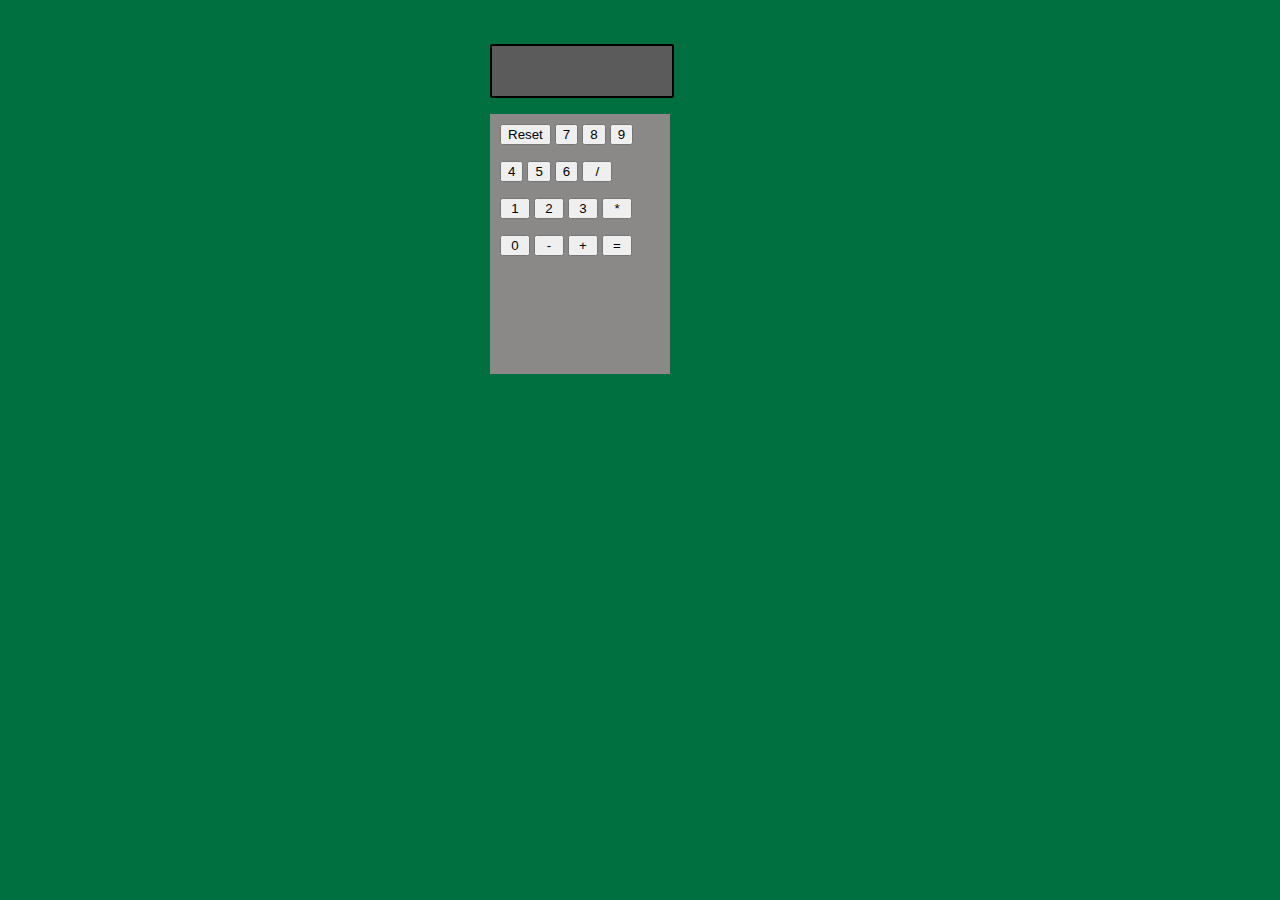
<file: 2022-11-21/ej2-Calculadora/index.html>
<!DOCTYPE html>
<html lang="es">
<head>
    <meta charset="UTF-8">
    <meta http-equiv="X-UA-Compatible" content="IE=edge">
    <meta name="viewport" content="width=device-width, initial-scale=1.0">
    <link href="https://fonts.googleapis.com/css2?family=Fraunces&display=swap" rel="stylesheet">
    <link rel="stylesheet" href="style.css">
    <title>Calculadora</title>
</head>
<body>
  <div class="calculadora">
   <form action="#" name="calculadora" id="calculadora">
    <p id="display"></p>
    <p>
      <div class="botones">
    <input type="button" id="reset" value="Reset"/>
    <input type="button" id="btn7" value="7" />
    <input type="button" id="btn8" value="8" />
    <input type="button" id="btn9" value="9" />
    </p>
    <p>
    <input type="button" id="btn4" value="4" />
    <input type="button" id="btn5" value="5" />
    <input type="button" id="btn6" value="6" />
    <input type="button" id="btn-div" value="/" />
    </p>
    <p>
    <input type="button" id="btn1" value="1" />
    <input type="button" id="btn2" value="2" />
    <input type="button" id="btn3" value="3" />
    <input type="button" id="btn-multi" value="*" />
    </p>
    <p>
    <input type="button" id="btn0" value="0" />
    <input type="button" id="btn-resta" value="-" />
    <input type="button" id="btn-suma" value="+" />
    <input type="button" id="btn-igual" value="=" />
    </p>
    </form>
   </div>
  </div>
 <script src="script.js"></script>
</body>
</html>
</file>
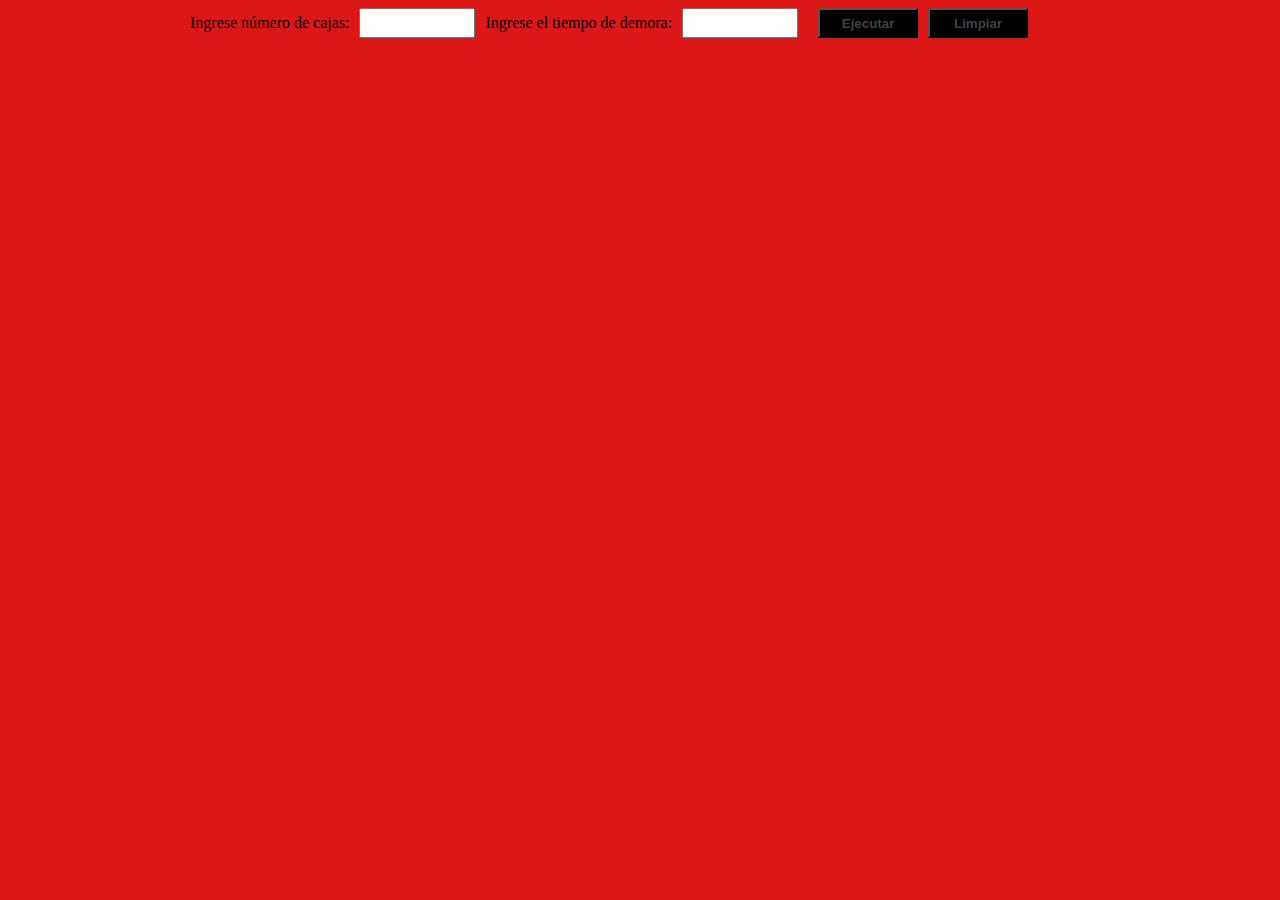
<file: 2022-11-21/ej3/index.html>
<!DOCTYPE html>
<html lang="en">
<head>
    <meta charset="UTF-8">
    <meta http-equiv="X-UA-Compatible" content="IE=edge">
    <meta name="viewport" content="width=device-width, initial-scale=1.0">
    <link rel="stylesheet" href="style.css">
    <title>Generar cajas</title>
</head>
<body>
    <div class="container">
        <label for="">Ingrese número de cajas:</label>
        <input type="number" class="numCajas" min="1">
        <label for="">Ingrese el tiempo de demora:</label>
        <input type="number" class="demora" min="0">
        <button class="btn-eject">Ejecutar</button>
        <button class="btn-clear">Limpiar</button>
    </div>
    <div class="cajas"></div>
    
    <script src="script.js"></script>
</body>
</html>
</file>
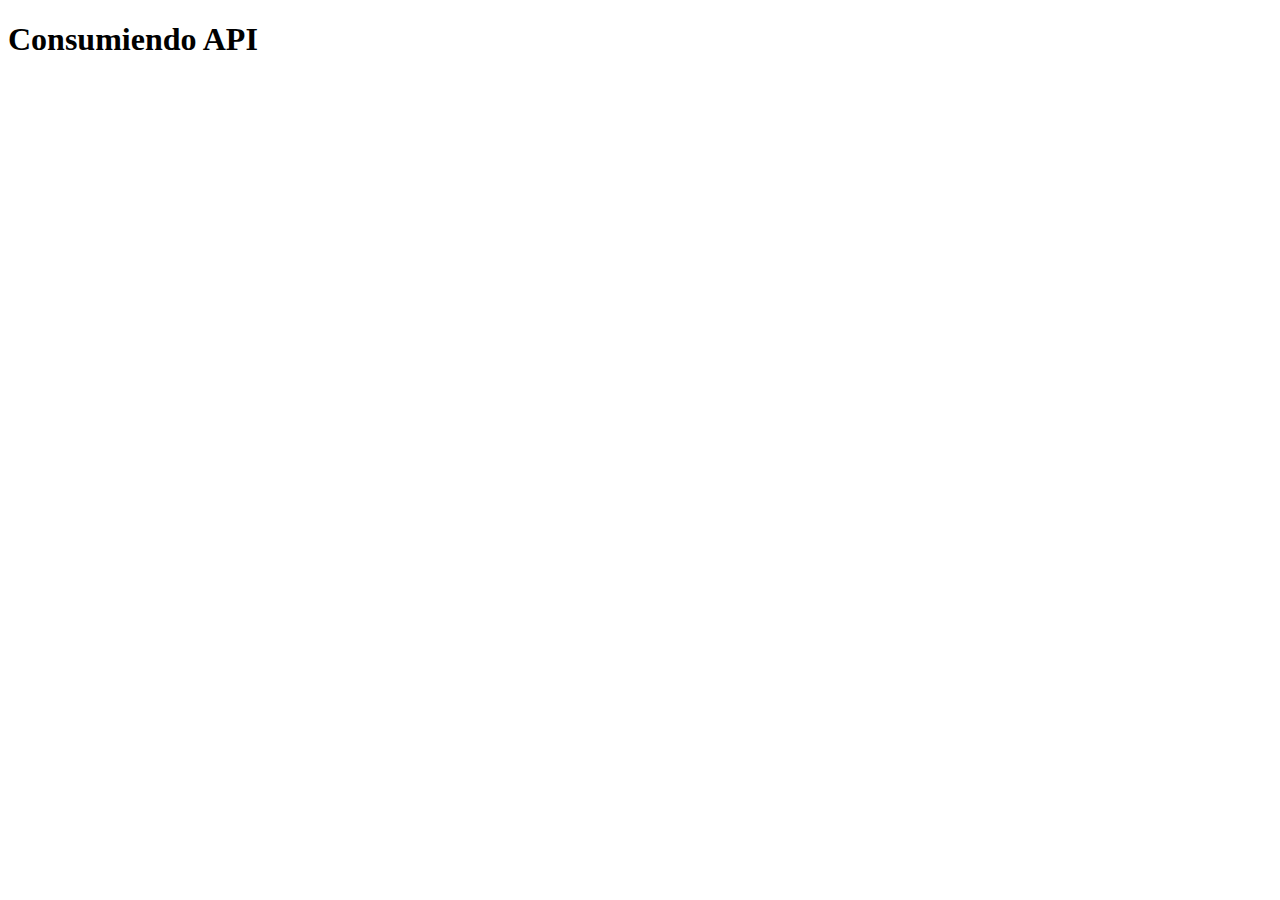
<file: 2022-11-23/Consumo API/index.html>
<!DOCTYPE html>
<html lang="en">
<head>
  <meta charset="UTF-8">
  <meta http-equiv="X-UA-Compatible" content="IE=edge">
  <meta name="viewport" content="width=device-width, initial-scale=1.0">
  <title>Consumiendo API</title>
</head>
<body>
  <h1>Consumiendo API</h1>
  <div id="container"></div>
  <script src="script.js"></script>
</body>
</html>
</file>
<file: 2022-11-21/ej2-Calculadora/style.css>
body{
    display: flex;
    align-items: center;
    justify-content: center;
    background-color: rgb(0, 112, 65);
}
#calculadora{
    display: block;
    margin: 0 auto;
    padding: 20px;
    width: 300px;
    height: 500px;
    border-radius: 25px;
}
/*pantalla de visualización:*/
#display {
    width: 60%;
    height: 10%;
    display: block;
    text-align: center;
    border: black 0.2vw solid;
    border-radius: 2px;
    background-color: rgb(91, 91, 92);
}
/*botones numeros y operaciones: */
.botones{
    display: block;
    width: 10em;
    height: 15em;
    padding: 10px;
    background-color: rgb(139, 136, 136);
}
.botones > #btn4,#bt5,#bt6,#btn-div,#btn-multi,#btn1,#btn2,#btn3,#btn0,#btn-resta,#btn-suma,#btn-igual{
    width: 30px;
    height:30pxm;
}
</file>
<file: 2022-11-21/ej3/style.css>
body {
    background-color: rgb(219, 23, 23);
}

.container {
    display: flex;
    width: 900px;
    height: 30px;
    margin: auto;

}

label {
    display: flex;
    align-items: center;
}

input {
    width: 100px;
    margin: 0px 10px;
    padding-left: 10px;
    font-size: 12px;
}

button {
    width: 100px;
    color: rgba(255, 255, 255, 0.267);
    background-color: black;
    font-weight: 700;
    margin-left: 10px;
}

.cajas {
    display: flex;
    flex-flow: row wrap;
    margin: 20px auto;
    width: 1000px;
}

.cajitas {
    width: 100px;
    height: 100px;
    border: 3px solid rgb(6, 1, 29);
    background-color: rgb(190, 60, 0);
    margin: 10px;
}
</file>
